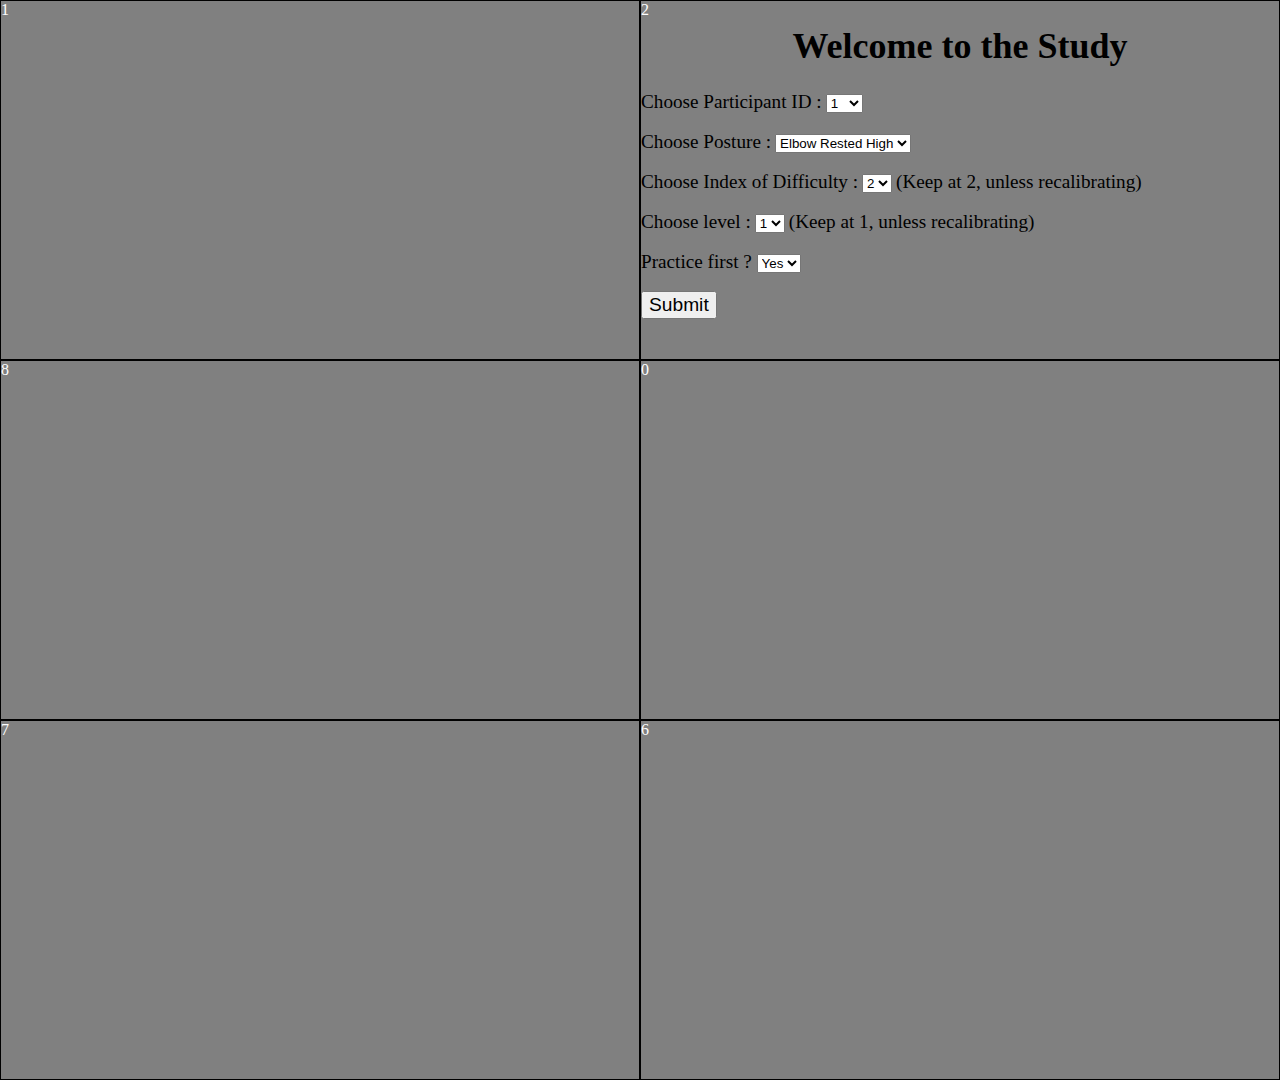
<file: HuaweiProject/index.html>
<!DOCTYPE html>
<html lang="en">
<head>
	<meta charset="utf-8">
	<meta name="author" content="Ritesh Udhani">
	<meta name="description" content="Page created to conduct a study">
	<meta name="viewport" content="width=device-width, initial-scale=1.0">
	<title>Spherical coordinate testing</title>
	<link rel="stylesheet" href="css/style.css">
	
</head>
<body>
	
	<div id="1">1	</div>
	<div id="2"> <span style="float: left">2 </span>
		<h1 style="text-align: center;"> Welcome to the Study </h1>
		
		<form>
		  <label for="participantID" class="formTitles">Choose Participant ID :</label> 
		  <select id="participantID" name="participantID">
		    <option value="1">1</option>
		    <option value="2">2</option>
		    <option value="3">3</option>
		    <option value="4">4</option>
		    <option value="5">5</option>
		    <option value="6">6</option>
		    <option value="7">7</option>
		    <option value="8">8</option>
		    <option value="9">9</option>
		    <option value="10">10</option>
		    <option value="11">11</option>
		    <option value="12">12</option>
		    <option value="13">13</option>
		    <option value="14">14</option>
		    <option value="15">15</option>
		  </select> <br><br>

		  <label for="posture" class="formTitles">Choose Posture :</label>
		  <select id="posture" name="posture">
		    <option value="1">Elbow Rested High</option>
		    <option value="2">Elbow Rested Low</option>
		    <option value="3">Sideways seated</option>
		    <option value="4">Sideways Lying</option>
		  </select> <br><br>

		  <label for="indexofdif" class="formTitles">Choose Index of Difficulty :</label>
		  <select id="indexofdif" name="indexofdif">
		    <option value="2">2</option>
		    <option value="3">3</option>
		    <option value="4">4</option>
		    <option value="5">5</option>
		  </select> <span class="formTitles">(Keep at 2, unless recalibrating) </span><br><br>

		  <label for="level" class="formTitles">Choose level :</label>
		  <select id="level" name="level">
		    <option value="1">1</option>
		    <option value="2">2</option>
		    <option value="3">3</option>
		    <option value="4">4</option>
		    <option value="5">5</option>
		    <option value="6">6</option>
		    <option value="7">7</option>
		    <option value="8">8</option>
		  </select> <span class="formTitles">(Keep at 1, unless recalibrating) </span> <br><br>

		  <label for="practiceCheck" class="formTitles">Practice first ? </label>
		  <select id="practiceCheck" name="practiceCheck">
		    <option value="1">Yes</option>
		    <option value="2">No</option>
		  </select> <br><br>

		  <form> 
			  
		  </form> 
		  
		  <input type="submit" class="formTitles" id="formSubmission">
		</form>

		

	</div>

	<div id="3">3</div>
	<div id="8">8</div>
	<div id="0">0</div>
	<div id="4">4</div>
	<div id="7">7</div>
	<div id="6">6</div>
	<div id="5">5</div>

	<script src="js/formEvaluation.js"></script>
	
	<!-- Use webworker to run any scruipt in the background-->
	<!-- Use opacity property of css to hide a button or use rgba-->
	<!--display:none property can be used to hide an element without recreating it. The element will no occupy space in DOM when hidden-->
	<!--visibility:hidden; can also be used but it will continue to occupy the space in the DOM-->
	<!--window.alert(); for alert message on windows.-->
	<!--Use Number(Date()) method to count time elapsed-->
</body>
</html>
</file>
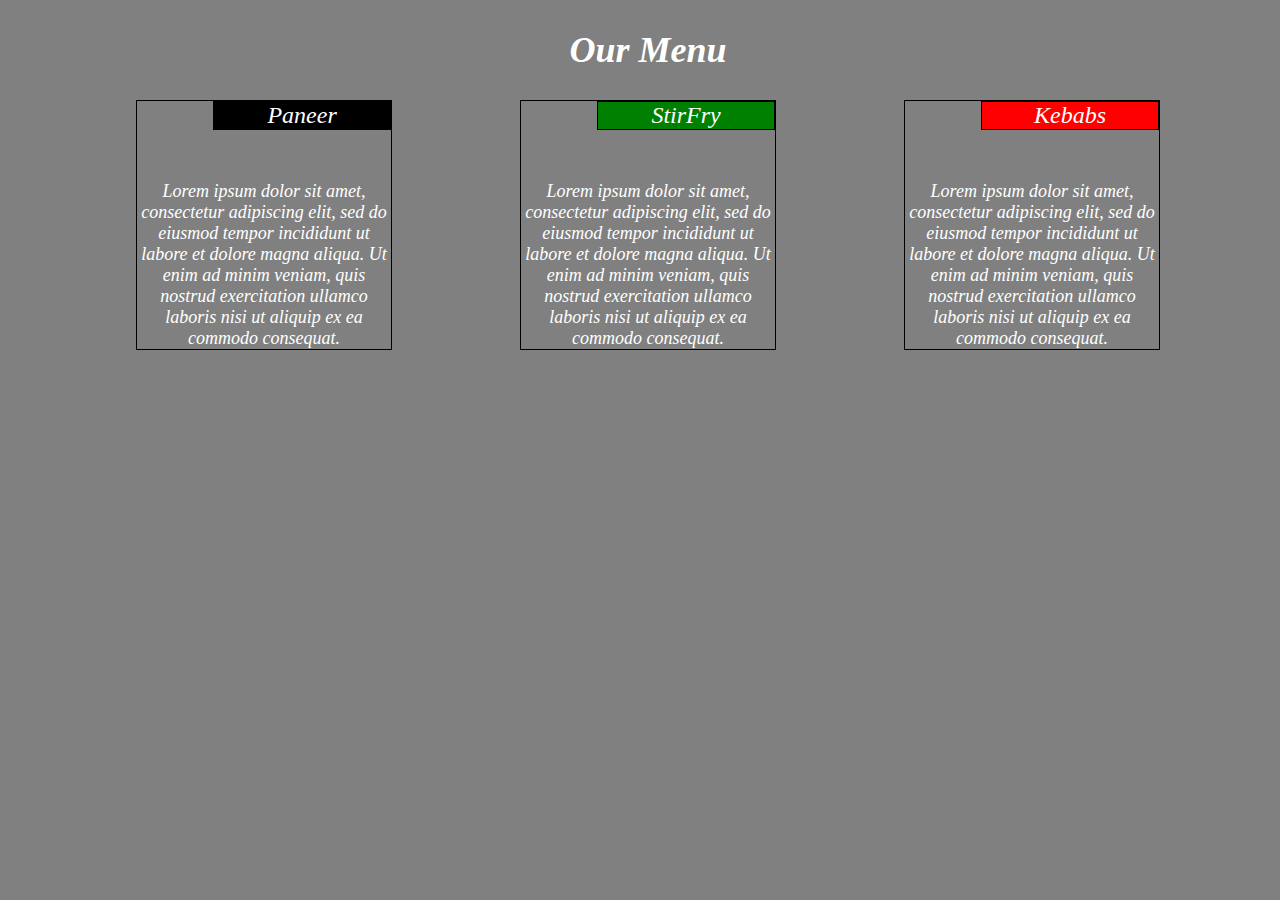
<file: CourseEraAssignments/module2-solution/index.html>
<!DOCTYPE html>
<html>
<head>
	<meta charset="utf-8">
	<title>Restaurant Menu</title>
	<link rel="stylesheet" href="css/style.css">
</head>
<body>
	<h1> Our Menu </h1>
<div>
	<div class="dish" id="a"> Paneer </div>
	<div class="description"> Lorem ipsum dolor sit amet, consectetur adipiscing elit, sed do eiusmod tempor incididunt ut labore et dolore magna aliqua. Ut enim ad minim veniam, quis nostrud exercitation ullamco laboris nisi ut aliquip ex ea commodo consequat. </div>
</div>

<div>
	<div class="dish" id="b"> StirFry </div>
	<div class="description"> Lorem ipsum dolor sit amet, consectetur adipiscing elit, sed do eiusmod tempor incididunt ut labore et dolore magna aliqua. Ut enim ad minim veniam, quis nostrud exercitation ullamco laboris nisi ut aliquip ex ea commodo consequat.</div>
</div>

<div id="hijack">
	<div class="dish" id="c"> Kebabs </div>
	<div class="description"> Lorem ipsum dolor sit amet, consectetur adipiscing elit, sed do eiusmod tempor incididunt ut labore et dolore magna aliqua. Ut enim ad minim veniam, quis nostrud exercitation ullamco laboris nisi ut aliquip ex ea commodo consequat.</div>
</div>

</body>
</html>
</file>
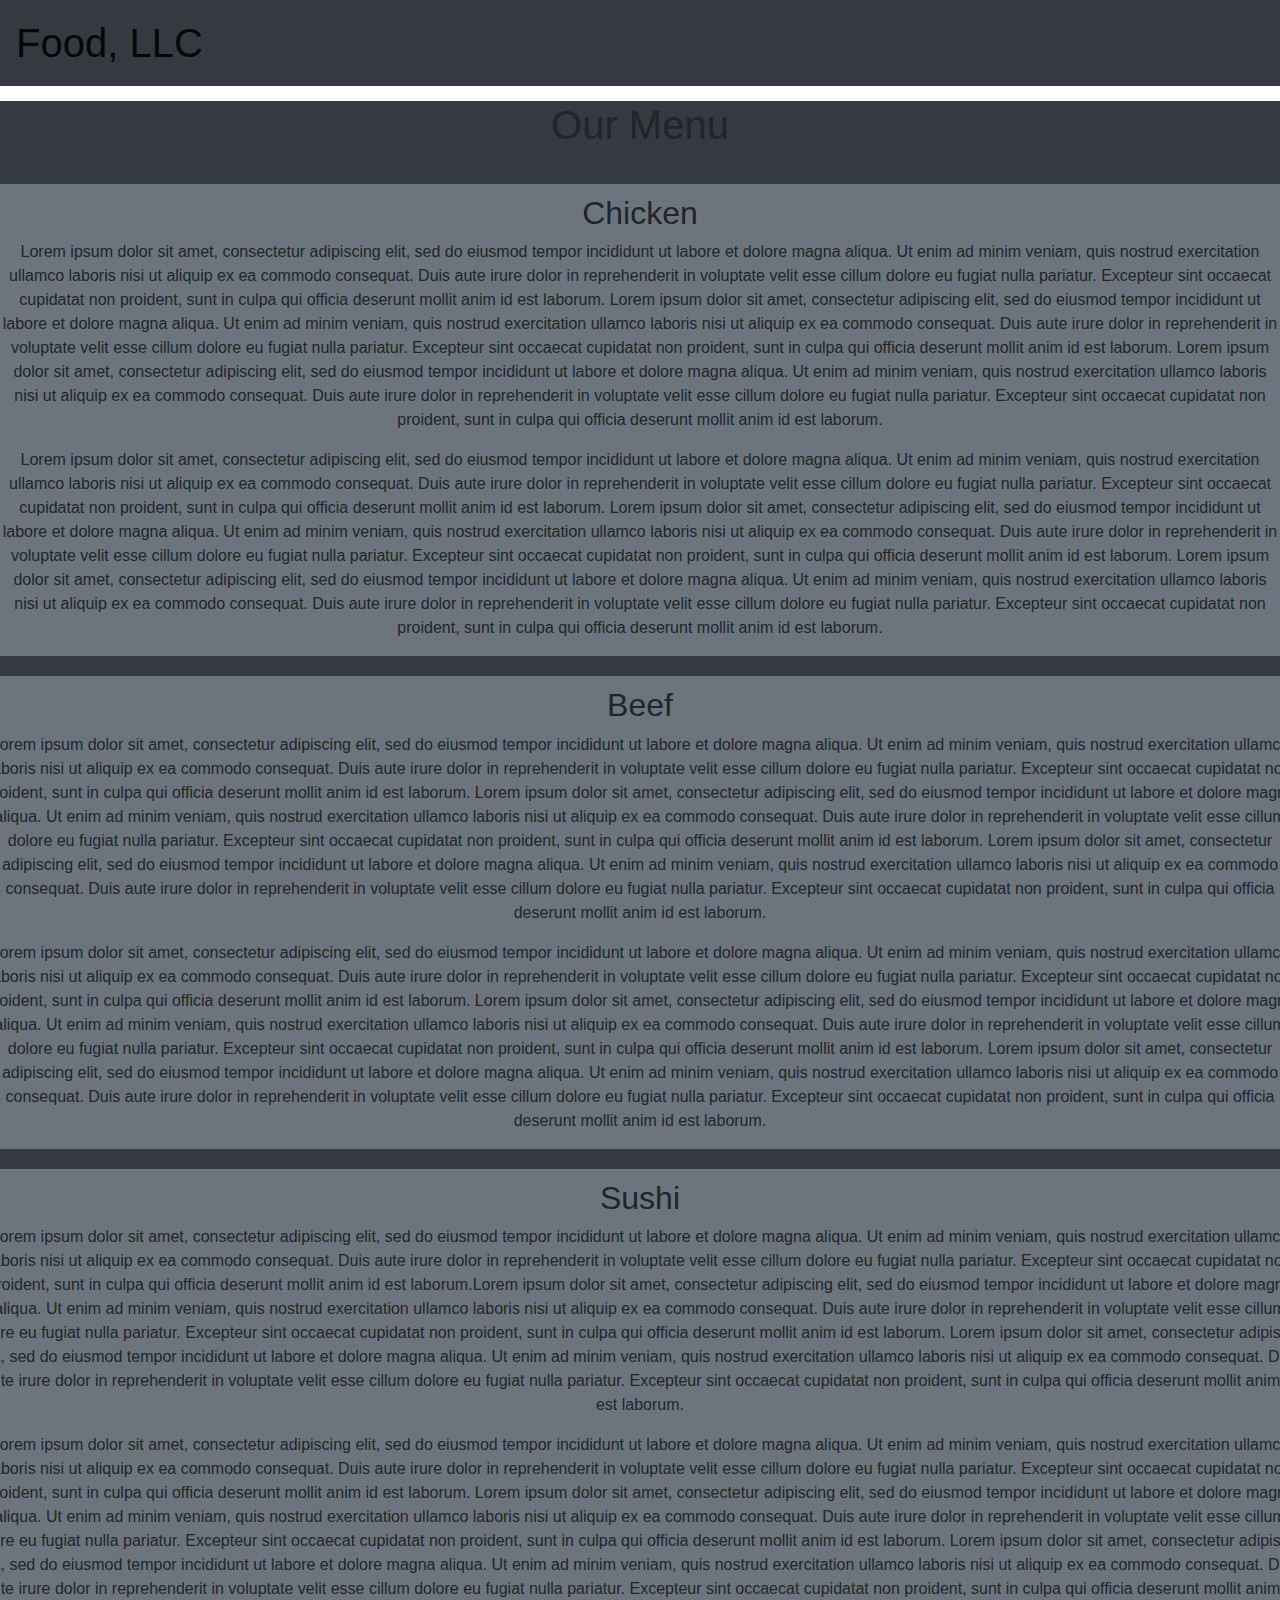
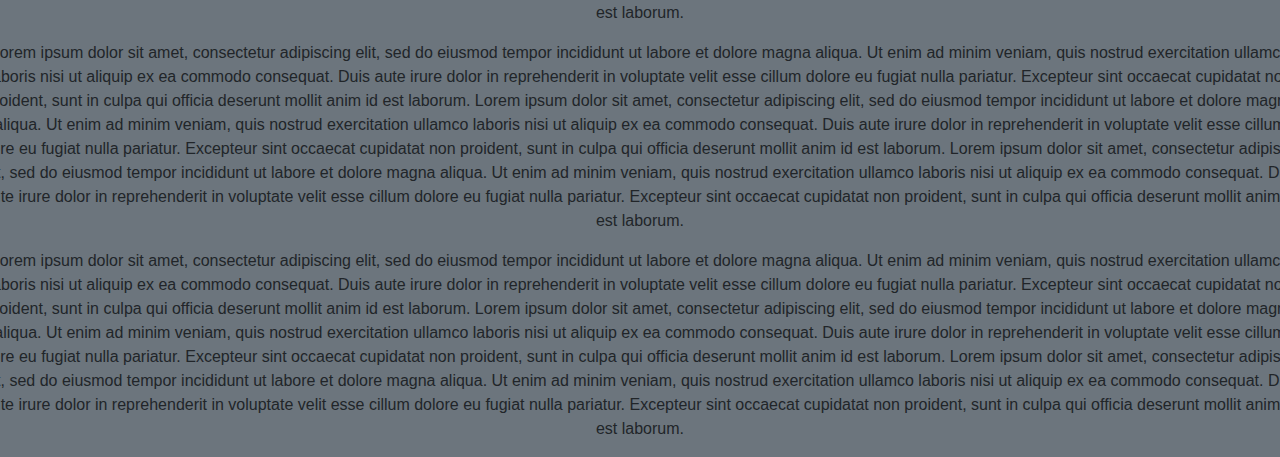
<file: CourseEraAssignments/module3-solution/index.html>
<!DOCTYPE html>
<html lang="en">
<head>
	<title>Assignment3</title>
	<meta charset="utf-8">
	<meta name="viewport" content="width=device-width, initial-scale=1">
	<!-- Latest compiled and minified CSS -->
	<link rel="stylesheet" href="https://maxcdn.bootstrapcdn.com/bootstrap/4.5.2/css/bootstrap.min.css">
	<!-- jQuery library -->
	<script src="https://ajax.googleapis.com/ajax/libs/jquery/3.5.1/jquery.min.js"></script>
	<!-- Popper JS -->
	<script src="https://cdnjs.cloudflare.com/ajax/libs/popper.js/1.16.0/umd/popper.min.js"></script>
	<!-- Latest compiled JavaScript -->
	<script src="https://maxcdn.bootstrapcdn.com/bootstrap/4.5.2/js/bootstrap.min.js"></script>
	<link rel="stylesheet" type="text/css" href="css/style.css">

</head>
<body>
<!-- 	<header> 
		<nav class="navbar bg-dark font-weight-bold navbar-light">
		  <div class="container-fluid">
		    <div class="navbar-header">
		      <a class="navbar-brand" href="#">
		        Food, LLC 
		      </a><a class="navbar-brand" href="#">Brand</a>
      			<button type="button" class="navbar-toggle collapsed" data-toggle="collapse" data-target="#collapsable-nav" aria-expanded="false">
		       		<span class="sr-only">Toggle navigation</span>
		        	<span class="icon-bar"></span>
		        	<span class="icon-bar"></span>
		        	<span class="icon-bar"></span>
		        </button>
		    </div>
		  </div>



		</nav>
	</header> -->


<nav class="navbar navbar-expand-sm bg-dark navbar-light">
  <a class="navbar-brand" href="#">Food, LLC</a>
  <button class="navbar-toggler" type="button" data-toggle="collapse" data-target="#collapsibleNavbar">
    <span class="navbar-toggler-icon"></span>
  </button>
  <div class="collapse navbar-collapse  text-center bg-secondary" id="collapsibleNavbar">
    <ul class="navbar-nav d-sm-none">
      <li class="nav-item">
        <a class="nav-link " href="#">Chicken</a>
      </li>
      <li class="nav-item">
        <a class="nav-link" href="#">Beef</a>
      </li>
      <li class="nav-item">
        <a class="nav-link" href="#">Sushi</a>
      </li>    
    </ul>
  </div>  
</nav>

	<div class="container-fluid text-center bg-dark ">
		<h1> Our Menu</h1>
		<div class="row">
  		
  		<div class = "chicken col-xs-12 bg-secondary">
  			<h2> Chicken</h2>
  			<p>Lorem ipsum dolor sit amet, consectetur adipiscing elit, sed do eiusmod tempor incididunt ut labore et dolore magna aliqua. Ut enim ad minim veniam, quis nostrud exercitation ullamco laboris nisi ut aliquip ex ea commodo consequat. Duis aute irure dolor in reprehenderit in voluptate velit esse cillum dolore eu fugiat nulla pariatur. Excepteur sint occaecat cupidatat non proident, sunt in culpa qui officia deserunt mollit anim id est laborum. Lorem ipsum dolor sit amet, consectetur adipiscing elit, sed do eiusmod tempor incididunt ut labore et dolore magna aliqua. Ut enim ad minim veniam, quis nostrud exercitation ullamco laboris nisi ut aliquip ex ea commodo consequat. Duis aute irure dolor in reprehenderit in voluptate velit esse cillum dolore eu fugiat nulla pariatur. Excepteur sint occaecat cupidatat non proident, sunt in culpa qui officia deserunt mollit anim id est laborum. Lorem ipsum dolor sit amet, consectetur adipiscing elit, sed do eiusmod tempor incididunt ut labore et dolore magna aliqua. Ut enim ad minim veniam, quis nostrud exercitation ullamco laboris nisi ut aliquip ex ea commodo consequat. Duis aute irure dolor in reprehenderit in voluptate velit esse cillum dolore eu fugiat nulla pariatur. Excepteur sint occaecat cupidatat non proident, sunt in culpa qui officia deserunt mollit anim id est laborum.</p>


  			<p>Lorem ipsum dolor sit amet, consectetur adipiscing elit, sed do eiusmod tempor incididunt ut labore et dolore magna aliqua. Ut enim ad minim veniam, quis nostrud exercitation ullamco laboris nisi ut aliquip ex ea commodo consequat. Duis aute irure dolor in reprehenderit in voluptate velit esse cillum dolore eu fugiat nulla pariatur. Excepteur sint occaecat cupidatat non proident, sunt in culpa qui officia deserunt mollit anim id est laborum. Lorem ipsum dolor sit amet, consectetur adipiscing elit, sed do eiusmod tempor incididunt ut labore et dolore magna aliqua. Ut enim ad minim veniam, quis nostrud exercitation ullamco laboris nisi ut aliquip ex ea commodo consequat. Duis aute irure dolor in reprehenderit in voluptate velit esse cillum dolore eu fugiat nulla pariatur. Excepteur sint occaecat cupidatat non proident, sunt in culpa qui officia deserunt mollit anim id est laborum. Lorem ipsum dolor sit amet, consectetur adipiscing elit, sed do eiusmod tempor incididunt ut labore et dolore magna aliqua. Ut enim ad minim veniam, quis nostrud exercitation ullamco laboris nisi ut aliquip ex ea commodo consequat. Duis aute irure dolor in reprehenderit in voluptate velit esse cillum dolore eu fugiat nulla pariatur. Excepteur sint occaecat cupidatat non proident, sunt in culpa qui officia deserunt mollit anim id est laborum.</p>
  		</div>

  		<div class="row">
 		<div class = "chicken col-xs-12 bg-secondary">
  			<h2> Beef</h2>

  			<p>Lorem ipsum dolor sit amet, consectetur adipiscing elit, sed do eiusmod tempor incididunt ut labore et dolore magna aliqua. Ut enim ad minim veniam, quis nostrud exercitation ullamco laboris nisi ut aliquip ex ea commodo consequat. Duis aute irure dolor in reprehenderit in voluptate velit esse cillum dolore eu fugiat nulla pariatur. Excepteur sint occaecat cupidatat non proident, sunt in culpa qui officia deserunt mollit anim id est laborum. Lorem ipsum dolor sit amet, consectetur adipiscing elit, sed do eiusmod tempor incididunt ut labore et dolore magna aliqua. Ut enim ad minim veniam, quis nostrud exercitation ullamco laboris nisi ut aliquip ex ea commodo consequat. Duis aute irure dolor in reprehenderit in voluptate velit esse cillum dolore eu fugiat nulla pariatur. Excepteur sint occaecat cupidatat non proident, sunt in culpa qui officia deserunt mollit anim id est laborum. Lorem ipsum dolor sit amet, consectetur adipiscing elit, sed do eiusmod tempor incididunt ut labore et dolore magna aliqua. Ut enim ad minim veniam, quis nostrud exercitation ullamco laboris nisi ut aliquip ex ea commodo consequat. Duis aute irure dolor in reprehenderit in voluptate velit esse cillum dolore eu fugiat nulla pariatur. Excepteur sint occaecat cupidatat non proident, sunt in culpa qui officia deserunt mollit anim id est laborum.</p>


  			<p>Lorem ipsum dolor sit amet, consectetur adipiscing elit, sed do eiusmod tempor incididunt ut labore et dolore magna aliqua. Ut enim ad minim veniam, quis nostrud exercitation ullamco laboris nisi ut aliquip ex ea commodo consequat. Duis aute irure dolor in reprehenderit in voluptate velit esse cillum dolore eu fugiat nulla pariatur. Excepteur sint occaecat cupidatat non proident, sunt in culpa qui officia deserunt mollit anim id est laborum. Lorem ipsum dolor sit amet, consectetur adipiscing elit, sed do eiusmod tempor incididunt ut labore et dolore magna aliqua. Ut enim ad minim veniam, quis nostrud exercitation ullamco laboris nisi ut aliquip ex ea commodo consequat. Duis aute irure dolor in reprehenderit in voluptate velit esse cillum dolore eu fugiat nulla pariatur. Excepteur sint occaecat cupidatat non proident, sunt in culpa qui officia deserunt mollit anim id est laborum. Lorem ipsum dolor sit amet, consectetur adipiscing elit, sed do eiusmod tempor incididunt ut labore et dolore magna aliqua. Ut enim ad minim veniam, quis nostrud exercitation ullamco laboris nisi ut aliquip ex ea commodo consequat. Duis aute irure dolor in reprehenderit in voluptate velit esse cillum dolore eu fugiat nulla pariatur. Excepteur sint occaecat cupidatat non proident, sunt in culpa qui officia deserunt mollit anim id est laborum.</p>

  	</div>

	<div class="row">
  	<div class = "chicken col-xs-12 bg-secondary">
  			<h2> Sushi</h2>

  			<p>Lorem ipsum dolor sit amet, consectetur adipiscing elit, sed do eiusmod tempor incididunt ut labore et dolore magna aliqua. Ut enim ad minim veniam, quis nostrud exercitation ullamco laboris nisi ut aliquip ex ea commodo consequat. Duis aute irure dolor in reprehenderit in voluptate velit esse cillum dolore eu fugiat nulla pariatur. Excepteur sint occaecat cupidatat non proident, sunt in culpa qui officia deserunt mollit anim id est laborum.Lorem ipsum dolor sit amet, consectetur adipiscing elit, sed do eiusmod tempor incididunt ut labore et dolore magna aliqua. Ut enim ad minim veniam, quis nostrud exercitation ullamco laboris nisi ut aliquip ex ea commodo consequat. Duis aute irure dolor in reprehenderit in voluptate velit esse cillum dolore eu fugiat nulla pariatur. Excepteur sint occaecat cupidatat non proident, sunt in culpa qui officia deserunt mollit anim id est laborum. Lorem ipsum dolor sit amet, consectetur adipiscing elit, sed do eiusmod tempor incididunt ut labore et dolore magna aliqua. Ut enim ad minim veniam, quis nostrud exercitation ullamco laboris nisi ut aliquip ex ea commodo consequat. Duis aute irure dolor in reprehenderit in voluptate velit esse cillum dolore eu fugiat nulla pariatur. Excepteur sint occaecat cupidatat non proident, sunt in culpa qui officia deserunt mollit anim id est laborum.</p>


  			<p>Lorem ipsum dolor sit amet, consectetur adipiscing elit, sed do eiusmod tempor incididunt ut labore et dolore magna aliqua. Ut enim ad minim veniam, quis nostrud exercitation ullamco laboris nisi ut aliquip ex ea commodo consequat. Duis aute irure dolor in reprehenderit in voluptate velit esse cillum dolore eu fugiat nulla pariatur. Excepteur sint occaecat cupidatat non proident, sunt in culpa qui officia deserunt mollit anim id est laborum. Lorem ipsum dolor sit amet, consectetur adipiscing elit, sed do eiusmod tempor incididunt ut labore et dolore magna aliqua. Ut enim ad minim veniam, quis nostrud exercitation ullamco laboris nisi ut aliquip ex ea commodo consequat. Duis aute irure dolor in reprehenderit in voluptate velit esse cillum dolore eu fugiat nulla pariatur. Excepteur sint occaecat cupidatat non proident, sunt in culpa qui officia deserunt mollit anim id est laborum. Lorem ipsum dolor sit amet, consectetur adipiscing elit, sed do eiusmod tempor incididunt ut labore et dolore magna aliqua. Ut enim ad minim veniam, quis nostrud exercitation ullamco laboris nisi ut aliquip ex ea commodo consequat. Duis aute irure dolor in reprehenderit in voluptate velit esse cillum dolore eu fugiat nulla pariatur. Excepteur sint occaecat cupidatat non proident, sunt in culpa qui officia deserunt mollit anim id est laborum.</p>


  			<p>Lorem ipsum dolor sit amet, consectetur adipiscing elit, sed do eiusmod tempor incididunt ut labore et dolore magna aliqua. Ut enim ad minim veniam, quis nostrud exercitation ullamco laboris nisi ut aliquip ex ea commodo consequat. Duis aute irure dolor in reprehenderit in voluptate velit esse cillum dolore eu fugiat nulla pariatur. Excepteur sint occaecat cupidatat non proident, sunt in culpa qui officia deserunt mollit anim id est laborum. Lorem ipsum dolor sit amet, consectetur adipiscing elit, sed do eiusmod tempor incididunt ut labore et dolore magna aliqua. Ut enim ad minim veniam, quis nostrud exercitation ullamco laboris nisi ut aliquip ex ea commodo consequat. Duis aute irure dolor in reprehenderit in voluptate velit esse cillum dolore eu fugiat nulla pariatur. Excepteur sint occaecat cupidatat non proident, sunt in culpa qui officia deserunt mollit anim id est laborum. Lorem ipsum dolor sit amet, consectetur adipiscing elit, sed do eiusmod tempor incididunt ut labore et dolore magna aliqua. Ut enim ad minim veniam, quis nostrud exercitation ullamco laboris nisi ut aliquip ex ea commodo consequat. Duis aute irure dolor in reprehenderit in voluptate velit esse cillum dolore eu fugiat nulla pariatur. Excepteur sint occaecat cupidatat non proident, sunt in culpa qui officia deserunt mollit anim id est laborum.</p>


  			<p>Lorem ipsum dolor sit amet, consectetur adipiscing elit, sed do eiusmod tempor incididunt ut labore et dolore magna aliqua. Ut enim ad minim veniam, quis nostrud exercitation ullamco laboris nisi ut aliquip ex ea commodo consequat. Duis aute irure dolor in reprehenderit in voluptate velit esse cillum dolore eu fugiat nulla pariatur. Excepteur sint occaecat cupidatat non proident, sunt in culpa qui officia deserunt mollit anim id est laborum. Lorem ipsum dolor sit amet, consectetur adipiscing elit, sed do eiusmod tempor incididunt ut labore et dolore magna aliqua. Ut enim ad minim veniam, quis nostrud exercitation ullamco laboris nisi ut aliquip ex ea commodo consequat. Duis aute irure dolor in reprehenderit in voluptate velit esse cillum dolore eu fugiat nulla pariatur. Excepteur sint occaecat cupidatat non proident, sunt in culpa qui officia deserunt mollit anim id est laborum. Lorem ipsum dolor sit amet, consectetur adipiscing elit, sed do eiusmod tempor incididunt ut labore et dolore magna aliqua. Ut enim ad minim veniam, quis nostrud exercitation ullamco laboris nisi ut aliquip ex ea commodo consequat. Duis aute irure dolor in reprehenderit in voluptate velit esse cillum dolore eu fugiat nulla pariatur. Excepteur sint occaecat cupidatat non proident, sunt in culpa qui officia deserunt mollit anim id est laborum.</p>


  		</div>
	</div>

</body>
</html>
</file>
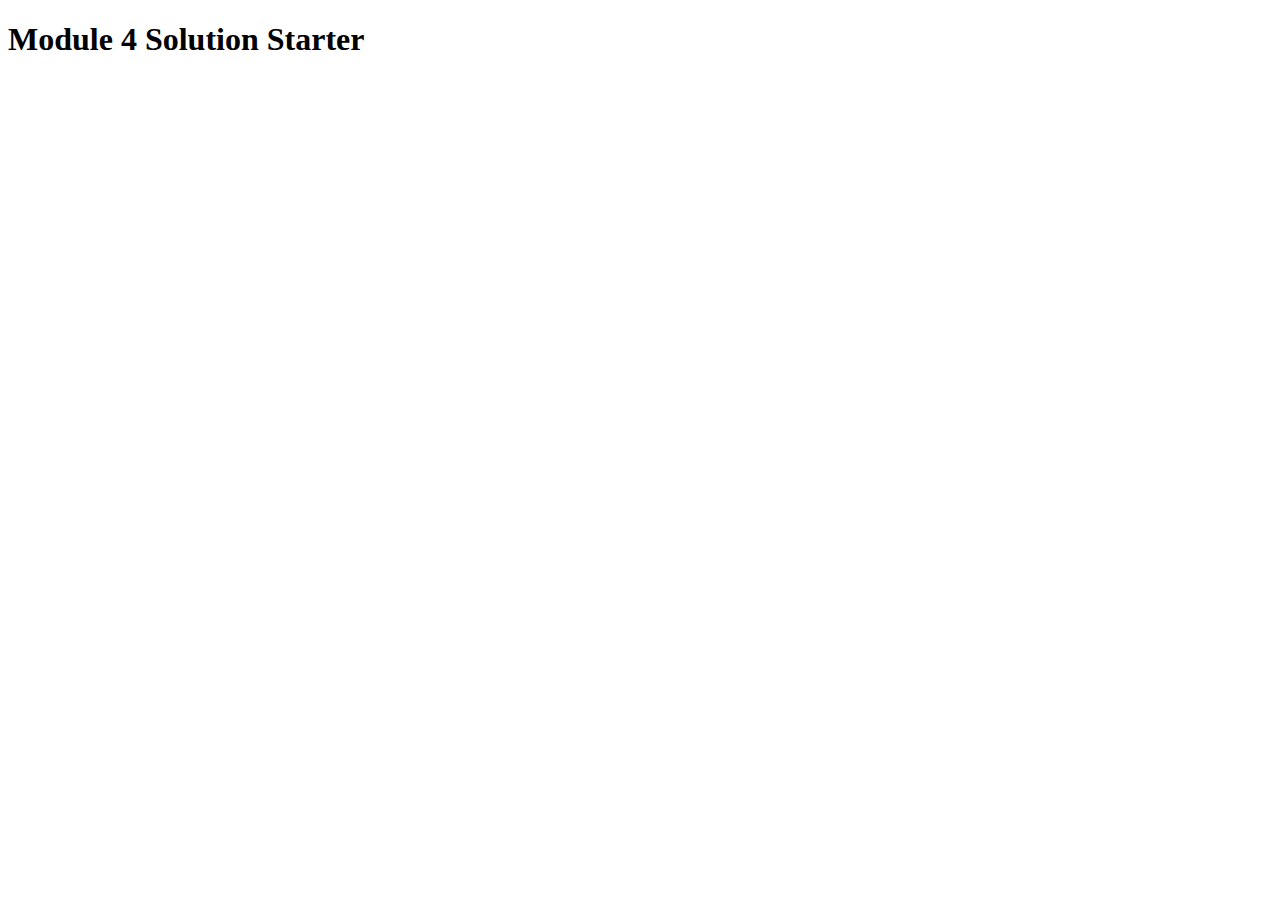
<file: CourseEraAssignments/module4-solution/index.html>
<!DOCTYPE html>
<html>
<head>
  <meta charset="utf-8">
  <title>Module 4 Solution Starter</title>
  <script>
    var names = []; // DO NOT REMOVE
  </script>
  <script src="SpeakHello.js"></script>
  <script src="SpeakGoodBye.js"></script>
  <script src="script.js"></script>
</head>
<body>
  <h1>Module 4 Solution Starter</h1>
</body>
</html>
</file>
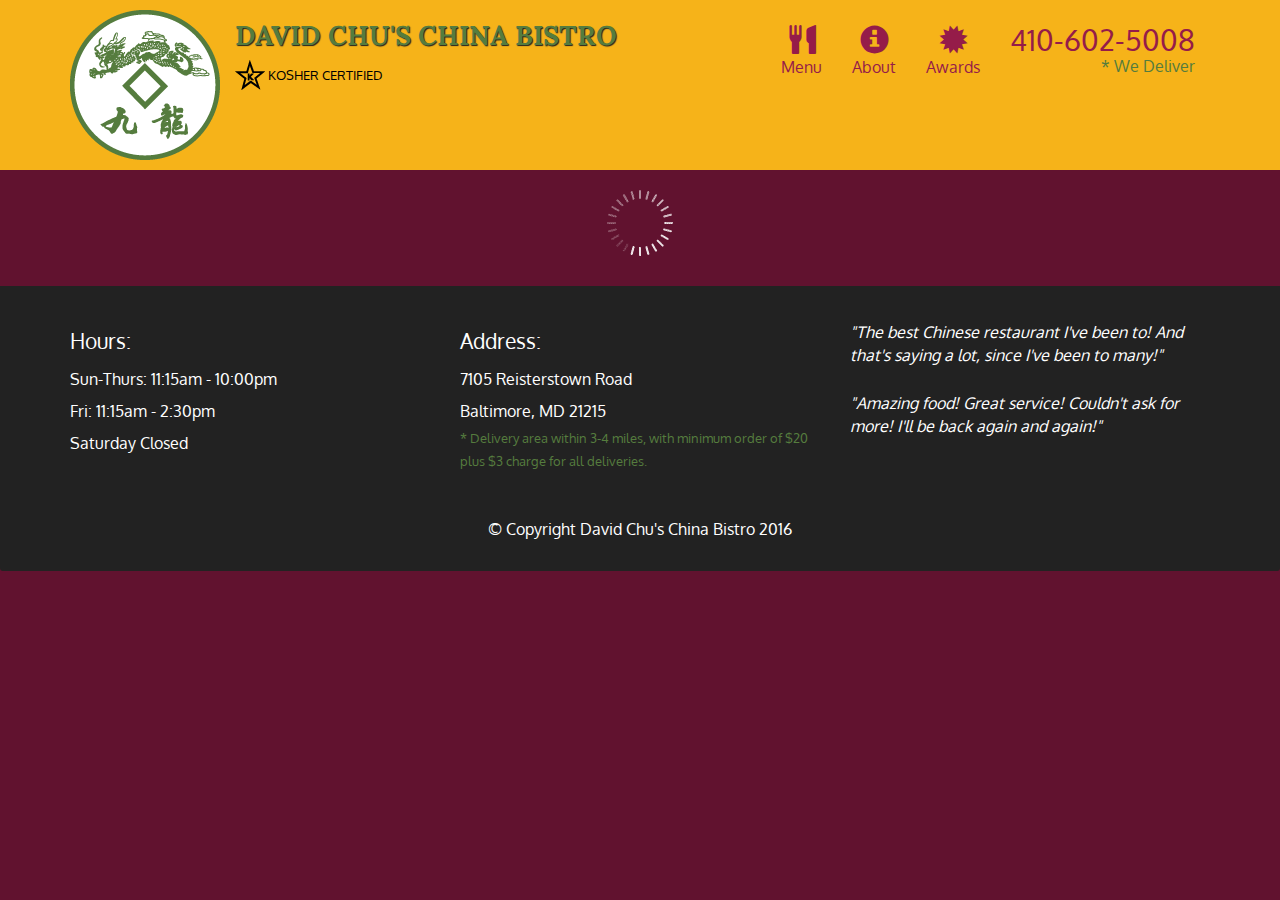
<file: CourseEraAssignments/module5-solution/index.html>
<!doctype html>
<html lang="en">
  <head>
    <meta charset="utf-8">
    <meta http-equiv="X-UA-Compatible" content="IE=edge">
    <meta name="viewport" content="width=device-width, initial-scale=1">
    <title>David Chu's China Bistro</title>
    <link rel="stylesheet" href="css/bootstrap.min.css">
    <link rel="stylesheet" href="css/styles.css">
    <link href='https://fonts.googleapis.com/css?family=Oxygen:400,300,700' rel='stylesheet' type='text/css'>
    <link href='https://fonts.googleapis.com/css?family=Lora' rel='stylesheet' type='text/css'>
  </head>
<body>
  <header>
    <nav id="header-nav" class="navbar navbar-default">
      <div class="container">
        <div class="navbar-header">
          <a href="index.html" class="pull-left visible-md visible-lg">
            <div id="logo-img" alt="Logo image"></div>
          </a>

          <div class="navbar-brand">
            <a href="index.html"><h1>David Chu's China Bistro</h1></a>
            <p>
              <img src="images/star-k-logo.png" alt="Kosher certification">
              <span>Kosher Certified</span>
            </p>
          </div>

          <button id="navbarToggle" type="button" class="navbar-toggle collapsed" data-toggle="collapse" data-target="#collapsable-nav" aria-expanded="false">
            <span class="sr-only">Toggle navigation</span>
            <span class="icon-bar"></span>
            <span class="icon-bar"></span>
            <span class="icon-bar"></span>
          </button>
        </div>
        
        <div id="collapsable-nav" class="collapse navbar-collapse">
           <ul id="nav-list" class="nav navbar-nav navbar-right">
            <li id="navHomeButton" class="visible-xs active">
              <a href="index.html">
                <span class="glyphicon glyphicon-home"></span> Home</a>
            </li>
            <li id="navMenuButton">
              <a href="#" onclick="$dc.loadMenuCategories();">
                <span class="glyphicon glyphicon-cutlery"></span><br class="hidden-xs"> Menu</a>
            </li>
            <li>
              <a href="#">
                <span class="glyphicon glyphicon-info-sign"></span><br class="hidden-xs"> About</a>
            </li>
            <li>
              <a href="#">
                <span class="glyphicon glyphicon-certificate"></span><br class="hidden-xs"> Awards</a>
            </li>
            <li id="phone" class="hidden-xs">
              <a href="tel:410-602-5008">
                <span>410-602-5008</span></a><div>* We Deliver</div>
            </li>
          </ul><!-- #nav-list -->
        </div><!-- .collapse .navbar-collapse -->
      </div><!-- .container -->
    </nav><!-- #header-nav -->
  </header>

  <div id="call-btn" class="visible-xs">
    <a class="btn" href="tel:410-602-5008">
    <span class="glyphicon glyphicon-earphone"></span>
    410-602-5008
    </a>
  </div>
  <div id="xs-deliver" class="text-center visible-xs">* We Deliver</div>

  <div id="main-content" class="container"></div>

  <footer class="panel-footer">
    <div class="container">
      <div class="row">
        <section id="hours" class="col-sm-4">
          <span>Hours:</span><br>
          Sun-Thurs: 11:15am - 10:00pm<br>
          Fri: 11:15am - 2:30pm<br>
          Saturday Closed
          <hr class="visible-xs">
        </section>
        <section id="address" class="col-sm-4">
          <span>Address:</span><br>
          7105 Reisterstown Road<br>
          Baltimore, MD 21215
          <p>* Delivery area within 3-4 miles, with minimum order of $20 plus $3 charge for all deliveries.</p>
          <hr class="visible-xs">
        </section>
        <section id="testimonials" class="col-sm-4">
          <p>"The best Chinese restaurant I've been to! And that's saying a lot, since I've been to many!"</p>
          <p>"Amazing food! Great service! Couldn't ask for more! I'll be back again and again!"</p>
        </section>
      </div>
      <div class="text-center">&copy; Copyright David Chu's China Bistro 2016</div>
    </div>
  </footer>

  <!-- jQuery (Bootstrap JS plugins depend on it) -->
  <script src="js/jquery-2.1.4.min.js"></script>
  <script src="js/bootstrap.min.js"></script>
  <script src="js/ajax-utils.js"></script>
  <script src="js/script.js"></script>
</body>
</html>
</file>
<file: HuaweiProject/css/style.css>
h1{
	text-align: center;
	color: black;
	font-size: 36px;
}

body {
	background-color: grey;
	/*background-image: url(../BG.png);*/
	/*width:100%;
	height:50%;*/
	/*font-style: italic;*/
}

* {
	box-sizing: border-box;
}

.calibrationoff {
 	display: none;
}

#button0 {
	display: none;
}

.calibrationon {
	text-align: left;
	margin-left: auto;
	margin-right: auto;

}
/*@media (min-width: 992px)
{*/
/*.dish {
	font-size: 24px;
	text-align: center;
	background-color: black;
	width:70%;
	position: absolute;
	margin: 0px;
	padding: 0px;
	right: 0px;
	border: solid;
	border-color: black;
 	border-width: 1px;
}*/
/*
p {

  float: right;
}*/

#pausebutton{
	position: absolute;
	right: 0px;
	bottom:0px;
}

.button{
	/*font-size: 18px;
	background-color:grey;
	border: 10px;
	border-color: red;
	padding-top: 80px;*/
	/*width: 245px;
    height: 245px;*/
 /*   border-radius: 60px;
    position: center;*/
    background-color:green;
    border-radius: 50%;
    border: none;
    /*vertical-align: middle;*/
    /*position: relative;
    top: 50%;*/
   /* margin-top: 57.5px;*/
    /*margin-bottom: auto;*/
    
    margin-left: auto;
  	margin-right: auto;
	outline:none;    

}

.practicebutton {
    background-color:green;
    border: none;
	outline:none;    
	display: none;
	width:100px;
	height:100px;
	position: absolute;
}

#button2 {
top: 0px;
left: 0px;
/*float:right;*/
 border-radius: 50%;
}

#button3 {
top: 0px;
left: 540px;
background-color:white;
opacity: 0.1;
 border-radius: 50%;
}

body>div {
 /*width: 628px;
 height:356px;*/
 width: 640px;
 height:360px;
 
 background-color:grey;
 color: white;
 /*text-align: center;*/
 float: left;
 /*margin-left: 0%;
 margin-bottom: 0%;*/
 /*padding:0px;
 position: relative;*/
 border: solid;
 border-color: black;
 border-width: 1px;
 position: relative;
 margin:0px;

 



}

.formTitles{
	color:black;
	font-size: 120%;
}

html { 
    width: 100%; 
    min-height: 100%; 
} 
 
body { 
    width: 1920px; 
    height: 1080px;
    min-height: inherit; 
    margin: 0; 
    padding: 0; 
} 

/*
h1 {
 width: 50%;
 text-align: center;
 border: 10px;
 color: white;
 border-color: red;
 margin-left: 25%;
 padding:5px;
 position: relative;
 alignment-baseline: central;
}*/
/*}

/*@media (min-width: 768px) and (max-width: 991px)
{
.dish {
	font-size: 24px;
	text-align: center;
	background-color: black;
	width:70%;
	position: absolute;
	margin: 0px;
	padding: 0px;
	right: 0px;
	border: solid;
	border-color: black;
 	border-width: 1px;


}

.description{
	font-size: 18px;
	background-color:grey;
	border: 10px;
	border-color: red;
	padding-top: 40px;
}

body>div {
 width: 33%;
 background-color:grey;
 color: white;
 text-align: center;
 border: 10px;
 border-color: red;
 float: left;
 margin-left: 11%;
 padding:0px;
 position: relative;
 border: solid;
 border-color: black;
 border-width: 1px;
}

#hijack {
 width: 78%;
 background-color:grey;
 color: white;
 text-align: center;
 border: 10px;
 border-color: red;
 float: left;
 margin-top: 80px;
 margin-left: 11%;
 padding:0px;
 position: relative;
 border: solid;
  border-color: black;
 border-width: 1px;
}

h1 {
 width: 50%;
 text-align: center;
 border: 10px;
 color: white;
 border-color: red;
 margin-left: 25%;
 padding:5px;
 position: relative;
 alignment-baseline: central;
}

}





@media (max-width: 767px)
{
.dish {
	font-size: 24px;
	text-align: center;
	background-color: black;
	width:70%;
	position: absolute;
	margin: 0px;
	padding: 5px;
	right: 0px;
	border: solid;
	border-color: black;
 	border-width: 1px;

}

.description{
	font-size: 18px;
	background-color:grey;
	border: 10px;
	border-color: red;
	padding-top: 60px;
}

body>div {
 width: 50%;
 background-color:grey;
 color: white;
 text-align: center;
 border: 10px;
 border-color: red;
 margin-left: 25%;
 margin-bottom: 5%;
 padding:0px;
 position: relative;
 alignment-baseline: central;
 border: solid;
 border-color: black;
 border-width: 1px;

}

h1 {
 width: 50%;
 text-align: center;
 border: 10px;
 color: white;
 border-color: red;
 margin-left: 25%;
 padding:5px;
 position: relative;
 alignment-baseline: central;
}

}

#a{
	background-color: 000000;
}

#b{
	background-color: green;
}

#c{
	background-color: red;
}*/
</file>
<file: CourseEraAssignments/module2-solution/css/style.css>
h1{
	text-align: center;
	color: black;
	font-size: 36px;
}

body {
	background-color: grey;
	/*background-image: url(../BG.png);*/
	width:100%;
	height:50%;
	font-style: italic;
}

* {
	box-sizing: border-box;
}



@media (min-width: 992px)
{
.dish {
	font-size: 24px;
	text-align: center;
	background-color: black;
	width:70%;
	position: absolute;
	margin: 0px;
	padding: 0px;
	right: 0px;
	border: solid;
	border-color: black;
 	border-width: 1px;





}

.description{
	font-size: 18px;
	background-color:grey;
	border: 10px;
	border-color: red;
	padding-top: 80px;
}

body>div {
 width: 20%;
 background-color:grey;
 color: white;
 text-align: center;
 border: 10px;
 border-color: red;
 float: left;
 margin-left: 10%;
 margin-bottom: 5%;
 padding:0px;
 position: relative;
 border: solid;
 border-color: black;
 border-width: 1px;

}

h1 {
 width: 50%;
 text-align: center;
 border: 10px;
 color: white;
 border-color: red;
 margin-left: 25%;
 padding:5px;
 position: relative;
 alignment-baseline: central;
}
}

@media (min-width: 768px) and (max-width: 991px)
{
.dish {
	font-size: 24px;
	text-align: center;
	background-color: black;
	width:70%;
	position: absolute;
	margin: 0px;
	padding: 0px;
	right: 0px;
	border: solid;
	border-color: black;
 	border-width: 1px;


}

.description{
	font-size: 18px;
	background-color:grey;
	border: 10px;
	border-color: red;
	padding-top: 40px;
}

body>div {
 width: 33%;
 background-color:grey;
 color: white;
 text-align: center;
 border: 10px;
 border-color: red;
 float: left;
 margin-left: 11%;
 padding:0px;
 position: relative;
 border: solid;
 border-color: black;
 border-width: 1px;
}

#hijack {
 width: 78%;
 background-color:grey;
 color: white;
 text-align: center;
 border: 10px;
 border-color: red;
 float: left;
 margin-top: 80px;
 margin-left: 11%;
 padding:0px;
 position: relative;
 border: solid;
  border-color: black;
 border-width: 1px;
}

h1 {
 width: 50%;
 text-align: center;
 border: 10px;
 color: white;
 border-color: red;
 margin-left: 25%;
 padding:5px;
 position: relative;
 alignment-baseline: central;
}

}





@media (max-width: 767px)
{
.dish {
	font-size: 24px;
	text-align: center;
	background-color: black;
	width:70%;
	position: absolute;
	margin: 0px;
	padding: 5px;
	right: 0px;
	border: solid;
	border-color: black;
 	border-width: 1px;

}

.description{
	font-size: 18px;
	background-color:grey;
	border: 10px;
	border-color: red;
	padding-top: 60px;
}

body>div {
 width: 50%;
 background-color:grey;
 color: white;
 text-align: center;
 border: 10px;
 border-color: red;
 margin-left: 25%;
 margin-bottom: 5%;
 padding:0px;
 position: relative;
 alignment-baseline: central;
 border: solid;
 border-color: black;
 border-width: 1px;

}

h1 {
 width: 50%;
 text-align: center;
 border: 10px;
 color: white;
 border-color: red;
 margin-left: 25%;
 padding:5px;
 position: relative;
 alignment-baseline: central;
}

}

#a{
	background-color: 000000;
}

#b{
	background-color: green;
}

#c{
	background-color: red;
}
</file>
<file: CourseEraAssignments/module3-solution/css/style.css>
.chicken {
	background-color: grey;
	margin-top: 20px;
	padding-top: 10px;
}

.navbar-brand {
	font-size: 40px;
}

h1{
	margin-top: 15px;
	margin-bottom: 15px;
}
</file>
<file: CourseEraAssignments/module5-solution/css/styles.css>
body {
  font-size: 16px;
  color: #fff;
  background-color: #61122f;
  font-family: 'Oxygen', sans-serif;
}

/** HEADER **/
#header-nav {
  background-color: #f6b319;
  border-radius: 0;
  border: 0;
}

#logo-img {
  background: url('../images/restaurant-logo_large.png') no-repeat;
  width: 150px;
  height: 150px;
  margin: 10px 15px 10px 0;
}

.navbar-brand {
  padding-top: 25px;
}
.navbar-brand h1 { /* Restaurant name */
  font-family: 'Lora', serif;
  color: #557c3e;
  font-size: 1.5em;
  text-transform: uppercase;
  font-weight: bold;
  text-shadow: 1px 1px 1px #222;
  margin-top: 0;
  margin-bottom: 0;
  line-height: .75;
}
.navbar-brand a:hover, .navbar-brand a:focus {
  text-decoration: none;
}
.navbar-brand p { /* Kosher cert */
  color: #000;
  text-transform: uppercase;
  font-size: .7em;
  margin-top: 15px;
}
.navbar-brand p span { /* Star-K */
  vertical-align: middle;
}

#nav-list {
  margin-top: 10px;
}
#nav-list a {
  color: #951C49;
  text-align: center;
}
#nav-list a:hover {
  background: #E7E7E7;
}
#nav-list a span {
  font-size: 1.8em;
}

#phone {
  margin-top: 5px;
}
#phone a { /* Phone number */
  text-align: right;
  padding-bottom: 0;
}
#phone div { /* We Deliver */
  color: #557c3e;
  text-align: right;
  padding-right: 15px;
}

.navbar-header button.navbar-toggle, .navbar-header .icon-bar {
  border: 1px solid #61122f;
}
.navbar-header button.navbar-toggle {
  clear: both;
  margin-top: -30px;
}
/* END HEADER */

/* FOOTER */
.panel-footer {
  margin-top: 30px;
  padding-top: 35px;
  padding-bottom: 30px;
  background-color: #222;
  border-top: 0;
}
.panel-footer div.row {
  margin-bottom: 35px;
}
#hours, #address {
  line-height: 2;
}
#hours > span, #address > span {
  font-size: 1.3em;
}
#address p {
  color: #557c3e;
  font-size: .8em;
  line-height: 1.8;
}
#testimonials {
  font-style: italic;
}
#testimonials p:nth-child(2) {
  margin-top: 25px;
}
/* END FOOTER */



/* HOME PAGE */
.container .jumbotron {
  box-shadow: 0 0 50px #3F0C1F;
  border: 2px solid #3F0C1F;
}

#menu-tile, #specials-tile, #map-tile {
  height: 250px;
  width: 100%;
  margin-bottom: 15px;
  position: relative;
  border: 2px solid #3F0C1F;
  overflow: hidden;
}
#menu-tile:hover, #specials-tile:hover, #map-tile:hover {
  box-shadow: 0 1px 5px 1px #cccccc;
}
#menu-tile {
  background: url('../images/menu-tile.jpg') no-repeat;
  background-position: center;
}
#specials-tile {
  background: url('../images/specials-tile.jpg') no-repeat;
  background-position: center;
}
#menu-tile span, #specials-tile span, #map-tile span {
  position: absolute;
  bottom: 0;
  right: 0;
  width: 100%;
  text-align: center;
  font-size: 1.6em;
  text-transform: uppercase;
  background-color: #000;
  color: #fff;
  opacity: .8;
}
/* END HOME PAGE */

/* MENU CATEGORIES PAGE */
.category-tile { 
  position: relative;
  border: 2px solid #3F0C1F;
  overflow: hidden;
  width: 200px;
  height: 200px;
  margin: 0 auto 15px;
}
.category-tile span {
  position: absolute;
  bottom: 0;
  right: 0;
  width: 100%;
  text-align: center;
  font-size: 1.2em;
  text-transform: uppercase;
  background-color: #000;
  color: #fff;
  opacity: .8;
}
.category-tile:hover {
  box-shadow: 0 1px 5px 1px #cccccc;
}

#menu-categories-title + div {
  margin-bottom: 50px;
}
/* END MENU CATEGORIES PAGE */

/* SINGLE CATEGORY PAGE */
.menu-item-tile {
  margin-bottom: 25px;
}
.menu-item-tile hr {
  width: 80%;
}
.menu-item-tile .menu-item-price {
  font-size: 1.1em;
  text-align: right;
  margin-top: -15px;
  margin-right: -15px;
}
.menu-item-tile .menu-item-price span {
  font-size: .6em;
}
.menu-item-photo {
  position: relative;
  border: 2px solid #3F0C1F; 
  overflow: hidden;
  padding: 0;
  margin-right: -15px;
  margin-left: auto;
  margin-bottom: 20px;
  max-width: 250px;
}
.menu-item-photo div {
  position: absolute;
  bottom: 0;
  right: 0;
  width: 80px;
  background-color: #557c3e;
  text-align: center;
}
.menu-item-description {
  padding-right: 30px;
}
h3.menu-item-title {
  margin: 0 0 10px;
}
.menu-item-details {
  font-size: .9em;
  font-style: italic;
}
/* END SINGLE CATEGORY PAGE */


/********** Large devices only **********/
@media (min-width: 1200px) {
  .container .jumbotron {
    background: url('../images/jumbotron_1200.jpg') no-repeat;
    height: 675px;
  }
}

/********** Medium devices only **********/
@media (min-width: 992px) and (max-width: 1199px) {
  /* Header */
  #logo-img {
    background: url('../images/restaurant-logo_medium.png') no-repeat;
    width: 100px;
    height: 100px;
    margin: 5px 5px 5px 0;
  }
  /* End Header */

  /* Home Page */
  .container .jumbotron {
    background: url('../images/jumbotron_992.jpg') no-repeat;
    height: 558px;
  }
  /* End Home Page */
}

/********** Small devices only **********/
@media (min-width: 768px) and (max-width: 991px) {
  /* Home Page */
  .container .jumbotron {
    background: url('../images/jumbotron_768.jpg') no-repeat;
    height: 432px;
  }
  /* End Home Page */
}

/********** Extra small devices only **********/
@media (max-width: 767px) {
  /* Header */
  .navbar-brand {
    padding-top: 10px;
    height: 80px;
  }
  .navbar-brand h1 { /* Restaurant name */
    padding-top: 10px;
    font-size: 5vw; /* 1vw = 1% of viewport width */
  }
  .navbar-brand p { /* Kosher cert */
    font-size: .6em;
    margin-top: 12px;
  }
  .navbar-brand p img { /* Star-K */
    height: 20px;
  }

  #collapsable-nav a { /* Collapsed nav menu text */
    font-size: 1.2em;
  }
  #collapsable-nav a span { /* Collapsed nav menu glyph */
    font-size: 1em;
    margin-right: 5px;
  }

  #call-btn > a {
    font-size: 1.5em;
    display: block;
    margin: 0 20px;
    padding: 10px;
    border: 2px solid #fff;
    background-color: #f6b319;
    color: #951c49;
  }
  #xs-deliver {
    margin-top: 5px;
    font-size: .7em;
    letter-spacing: .1em;
    text-transform: uppercase;
  }
  /* End Header */

  /* Footer */
  .panel-footer section {
    margin-bottom: 30px;
    text-align: center;
  }
  .panel-footer section:nth-child(3) {
    margin-bottom: 0; /* margin already exists on the whole row */
  }
  .panel-footer section hr {
    width: 50%;
  }
  /* End Footer */

  /* Home Page */
  .container .jumbotron {
    margin-top: 30px;
    padding: 0;
  }
  #menu-tile, #specials-tile {
    width: 360px;
    margin: 0 auto 15px;
  }

  .menu-item-photo {
    margin-right: auto;
  }
  .menu-item-tile .menu-item-price {
    text-align: center;
  }
  .menu-item-description {
    text-align: center;;
  }
}


/********** Super extra small devices Only :-) (e.g., iPhone 4) **********/
@media (max-width: 479px) {
  /* Header */
  .navbar-brand h1 { /* Restaurant name */
    padding-top: 5px;
    font-size: 6vw;
  }
  /* End Header */
  
  /* Home page */
  #menu-tile, #specials-tile {
    width: 280px;
    margin: 0 auto 15px;
  }

  .col-xxs-12 {
    position: relative;
    min-height: 1px;
    padding-right: 15px;
    padding-left: 15px;
    float: left;
    width: 100%;
  }
}
</file>
